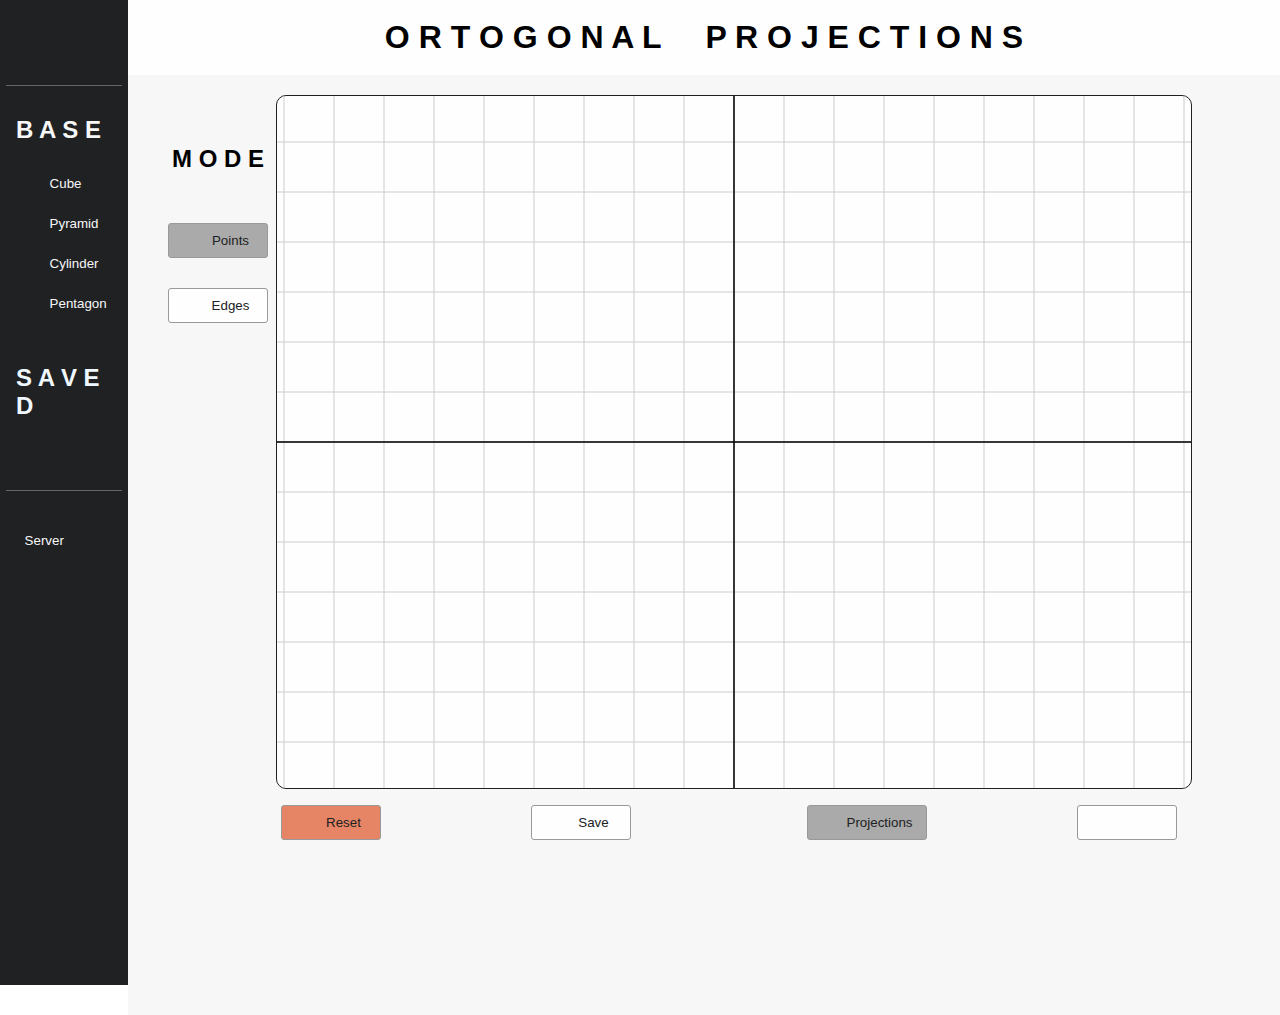
<file: index.html>
<!DOCTYPE html>
<html lang="en">
<head>
    <meta charset="UTF-8">
    <meta name="viewport" content="width=device-width, initial-scale=1.0">
    <link rel="stylesheet" href="style.css">
    <link rel="stylesheet" href="https://cdnjs.cloudflare.com/ajax/libs/font-awesome/6.4.2/css/all.min.css" integrity="sha512-z3gLpd7yknf1YoNbCzqRKc4qyor8gaKU1qmn+CShxbuBusANI9QpRohGBreCFkKxLhei6S9CQXFEbbKuqLg0DA==" crossorigin="anonymous" referrerpolicy="no-referrer" />
    <title>Main Page</title>
</head>
<body>
    <div id="white_bg"></div> 
    <div class="sidebar">

        <div class="divider" style="margin-bottom: 10px;"></div>
        <div class="title"><h2 style="color: #f7f7f8;">B A S E</h2></div>
        <div class="sidebar_btns">
            <a href="./solids.html?myVar=cube" target="_blank"><button class="sidebar_button font-lucida"><i class="fa-solid fa-shapes icon"></i> Cube</button></a>
            <a href="./solids.html?myVar=pyramid" target="_blank"><button class="sidebar_button font-lucida"><i class="fa-solid fa-shapes icon"></i> Pyramid</button></a>
            <a href="./solids.html?myVar=cylinder" target="_blank"><button class="sidebar_button font-lucida"><i class="fa-solid fa-shapes icon"></i> Cylinder</button></a>
            <a href="./solids.html?myVar=pentagon" target="_blank"><button class="sidebar_button font-lucida"><i class="fa-solid fa-shapes icon"></i> Pentagon</button></a>
        </div>

        <div class="title"><h2 style="color: aliceblue;">S A V E D</h2></div>
        <div id="db_buttons" class="sidebar_btns">

        </div>

        <div class="divider" style="margin-top: 30px; position: relative; margin-bottom: 30px;"></div>
        
        <button id="readButton" class="sidebar_button font-lucida" style="display: none;">Readfile</button>
        <a href="./server.html" target="_blank"><button class="sidebar_button font-lucida">Server</button></a>
        <p id="text_value" class="font-lucida" style="color: #f7f7f8; display: none;"></p>
        <p id="outputText" class="font-lucida" style="color: #f7f7f8; display: none;"></p>
    </div>
    <div class="upbar">
        <h1>O R T O G O N A L &nbsp;&nbsp;&nbsp;  P R O J E C T I O N S</h1>
       
        
    </div>
    <div class="content">
        <div class="side_btns">
            <h2>M O D E</h2>
            <button id="b1" class="button " onclick="drawPoints()" style="background-color: #aaa;"><i class="fa-solid fa-pencil icon"></i>Points</button>
            <button id="b2" class="button" onclick="drawEdges()"><i class="fa-solid fa-draw-polygon icon"></i>Edges</button>
        </div>
        <div class="drawing-container">
            <h1 id="resize_error" class="font-lucida">D R A W&nbsp; A L L&nbsp; P O I N T S &nbsp; B E F O R E&nbsp; R E S I Z I N G</h1>
            <h1 id="drawing_error" class="font-lucida">O P E N&nbsp; F U L L &nbsp;S C R E E N</h1>

            <div id="red_bg"></div>
            <div class="drawing">
                <canvas id="canvas"></canvas>
            </div>
            <button id="downsize-btn" class="button" onclick="downsize()"><i class="fa-solid fa-compress"></i></button>
        </div>
        
        
        <div class="bottom_btn">
            <div class="base_btn">
                <button class="button font-lucida" onclick="clear_canvas()" style="background-color: #e68565;"><i class="fa-solid fa-trash-can icon"></i>Reset</button>
                <button id="save_btn" onclick="changeText()" class="button font-lucida"><i class="fa-solid fa-floppy-disk icon"></i>Save</button>
            </div>
            <div class="base_btn">
                <a id="solids_link" href="./solids.html" target="_blank"><button onclick="change_href()" id="projections_btn" class="button font-lucida"><i class="fa-solid fa-dice-d20 icon"></i>Projections</button></a>
                <button class="button font-lucida" onclick="resize_canvas(1)"><i class="fa-solid fa-expand"></i></button>
            </div>
            
        </div>
        
    </div>
    <script src="drawing.js"></script>
    <script src="server.js"></script>
</body>
</html>
</file>
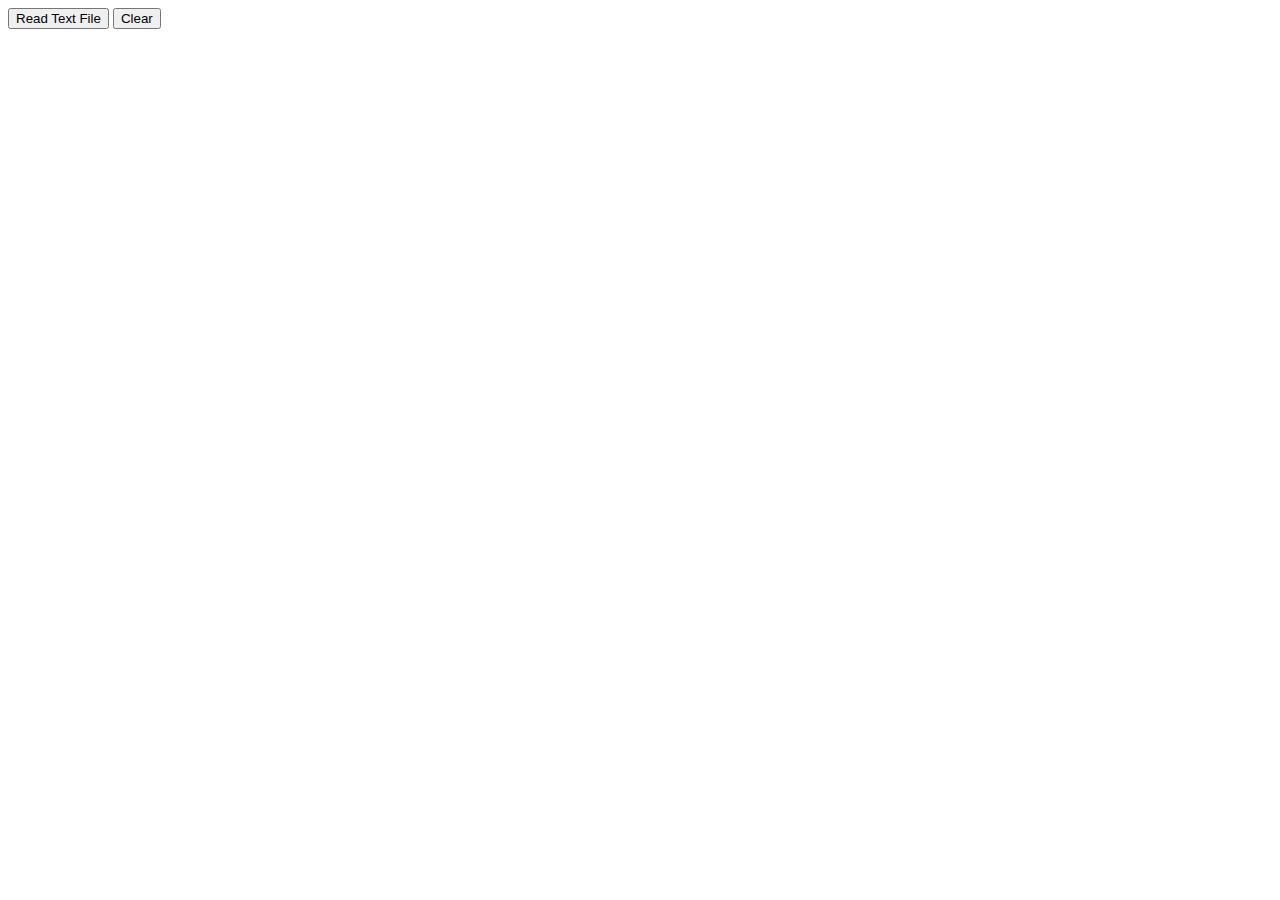
<file: server.html>
<!DOCTYPE html>
<html>
<head>
    <title>Text File Example</title>
</head>
<style>
    body {
        overflow: hidden;
    }
</style>
<body>
    <!-- <input type="text" id="text_value" placeholder="Enter some text"> -->
    <button id="save_btn" style="display: none;">Write to Text File</button>
    <button id="readButton">Read Text File</button>
    <button onclick="clearServer()">Clear</button>


    <pre id="outputText" style="display: flex; overflow-wrap: break-word; margin-right: 30px; width: 90vw;"></pre>

    <script src="server.js"></script>
</body>
</html>
</file>
<file: style.css>
body {
    margin: 0;
    padding: 0;
    overflow: hidden;
    font-family: Arial, Helvetica, sans-serif;
}

canvas {
    position: absolute;
    top: auto;
    left: auto;
    z-index: 15;
}
a {
    text-decoration: none; 
}

.button {
    height: 35px;
    width: 100px;
    background-color: #fefefe;
    color: #202123;
    border: none;
    padding: 10px;
    display: flex;
    align-items: center;
    justify-content: center;
    border: solid 1px #999;
    border-radius: 3px;
}

.button:hover {
    background-color: #eaeaea;
}

.icon {
    width: 15px; height: 15px; margin-right: 10px;
}

.title {
    display: flex;
    width: 75%;
}

.divider {
    width: 9vw;
    height: 1px;
    background-color: #666;

}

.sidebar_button {
    height: 40px;
    width: 8.5vw;
    padding-left: 15px;
    background-color: #202123;
    color: #f7f7f8;
    border: none;
    border-radius: 5px;
    display: flex;
    justify-content: start;
    align-items: center;
}

.sidebar_button:hover {
    background-color: #2A2B32;
}

/* First div */
.sidebar {
    background-color: #202123; /* Blue */
    width: 10%;
    height: 100vh;
    float: left; /* Float left to make room for the second div */
    z-index: 10;
    display: flex;
    flex-direction: column;
    align-items: center;
    padding-top: 85px;
    font-family: Arial, Helvetica, sans-serif;
}

.sidebar_btns {
    display: flex;
    flex-direction: column;
    align-items: center;
    margin-bottom: 20px;
    
}

.upbar {
    height: 75px;
    overflow: hidden;
    background-color: #fefefe;
    display: flex;
    align-items: center;
    justify-content: center;

}

.side_btns {
    height: calc(100vh / 1.3);
    position: absolute;
    display: flex;
    flex-direction: column;
    align-items: center;
    row-gap: 30px;
    margin-top: 30px;
}


/* Second div */
.content {
    background-color: #f7f7f8; /* Red */
    height: 100vh;
    overflow: hidden;
    padding: 20px;
    padding-left: 40px;
    padding-right: 40px;
    display: flex;
    flex-direction: column;
    
}

#downsize-btn {
    position: absolute;
    right: 50px;
    bottom: 50px;
    z-index: 20;
    display: none;
}

#white_bg {
    background-color: #f7f7f8;
    width: 0vw;
    height: 0vh;
    position: absolute;
    z-index: 10;
}

#red_bg {
    background-color: red;
    opacity: 0.2;
    width: 0;
    height: 0;
    top: auto;
    height: auto;
    position: absolute;
    z-index: 10;
    border-radius: 15px;
}

#resize_error {
    color: black;
    font-size: 30px;
    position: absolute;
    left: 70%;
    display: none;
    justify-content: center;
    z-index: 16;

}

#drawing_error {
    color: black;
    font-size: 25px;
    position: absolute;
    top: 20vh;
    left: 65%;
    justify-content: center;
    display: none;
    z-index: 16;
}

#projections_btn {
    color: #202123;
    background-color: #aaa;
    width: 120px;
}

.drawing-container {
    width: 100%;
    padding-left: 30px;
    display: flex;
    justify-content: center;
}


/* Styling for the rectangles */
.drawing {
    width: calc(100vw / 1.4);
    height: calc(100vh / 1.3);
    background-color: #fefefe;
    border: 1px solid #202123;
    display: inline-block;
    border-radius: 10px;
    
}

.button:hover {
    cursor: pointer;
}

.bottom_btn {
    margin-top: 1.5%;
    display: flex;
    flex-direction: row;
    justify-content: space-around;
    align-items: center;
}

.base_btn {
    display: flex;
    flex-direction: row;
    column-gap: 150px;
    padding-left: 50px;
}

.font-lucida {
    font-family: 'Lucida Sans', 'Lucida Sans Regular', 'Lucida Grande', 'Lucida Sans Unicode', Geneva, Verdana, sans-serif;
}
</file>
